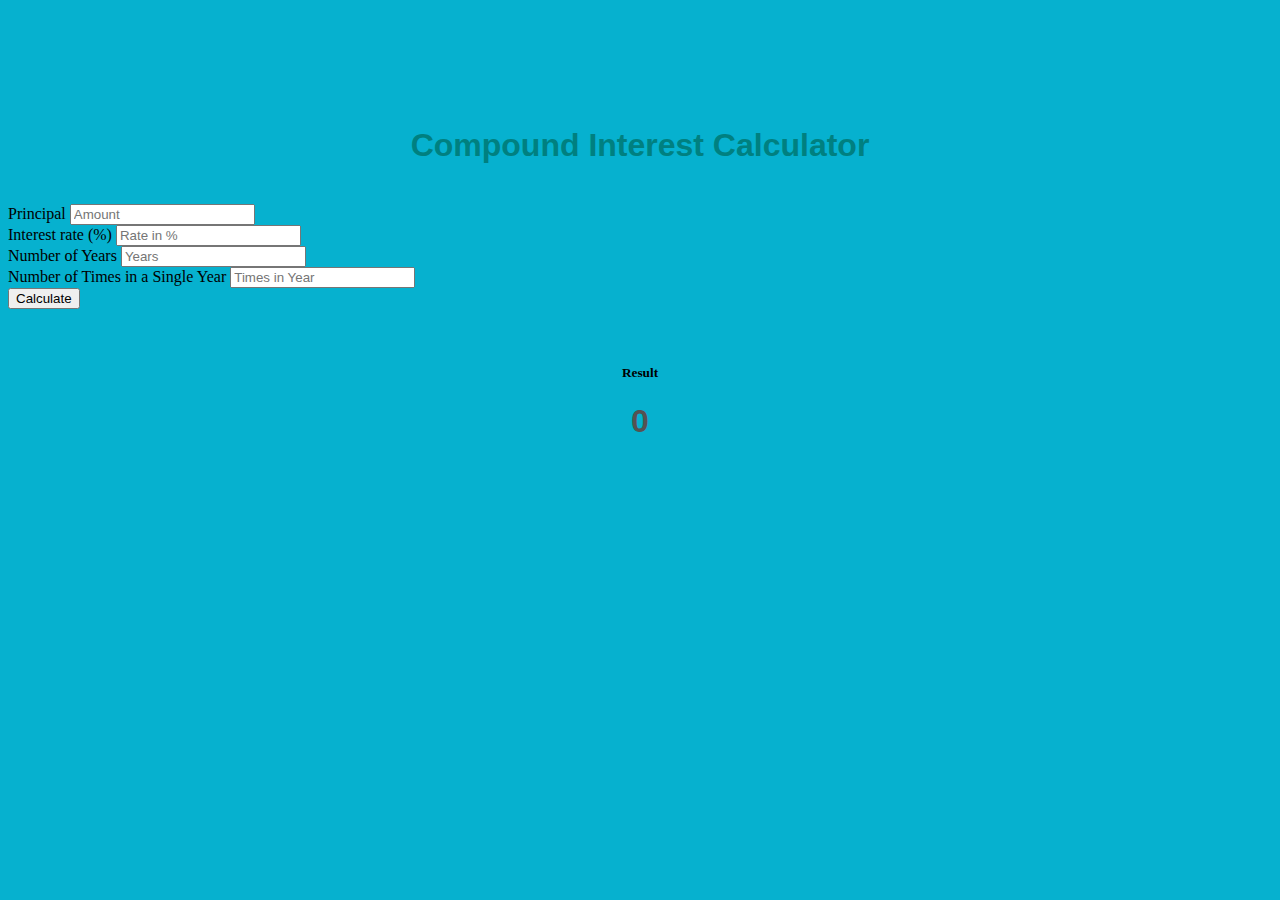
<file: index.html>
<html>
    <head>
      
      <link rel="stylesheet" type="text/css" href="style.css" >
      <link rel="stylesheet" href="https://stackpath.bootstrapcdn.com/bootstrap/4.5.0/css/bootstrap.min.css" integrity="sha384-9aIt2nRpC12Uk9gS9baDl411NQApFmC26EwAOH8WgZl5MYYxFfc+NcPb1dKGj7Sk" crossorigin="anonymous">
     </head>

    <body class="body">
      <br>
    <div class="container">
      <div class="card text-black bg-light mb-9" style="max-width: 200rem;">
       
          <div class="container">
          <div class="row">
            <div class="col-md-12">
              <h1 id="title">Compound Interest Calculator</h1>
            </div>
          </div>
          <br>

          <div class="row">
            <div class="col-md-12">
        <form>
            <div class="form-group">
                  <label class="form-group">Principal</label>
                  <input class="form-control" type="text" id="principal" placeholder="Amount">
             </div>
              <div class="form-group">
                  <label class="form-group">Interest rate (%)</label>
                  <input class="form-control" type="text" id="annual-interest-rate"
                  placeholder="Rate in %">
              </div>
              <div class="form-group">
                  <label class="form-group">Number of Years</label>
                  <input class="form-control" type="text" id="number-of-year"
                  placeholder="Years">
              </div>
              <div class="form-group">
                  <label class="form-group">Number of Times in a Single Year </label>
                  <input class="form-control" type="text" id="number-of-times-in-year"
                  placeholder="Times in Year">
              </div>

              <button id = "btn" class="btn btn-block btn-info" type="button">Calculate</button>
          </form>
            </div>
          </div>
          <br>
          <h5 class="total">Result</h5>
          
          <div class="row">
            <div class="col-md-12">
              <h1 id="res">0</h1>
            </div>
          </div>
        </div>
      </div>
    </div>
    </body>
    <script type="text/javascript" src = "script.js"></script>
</html>
</file>
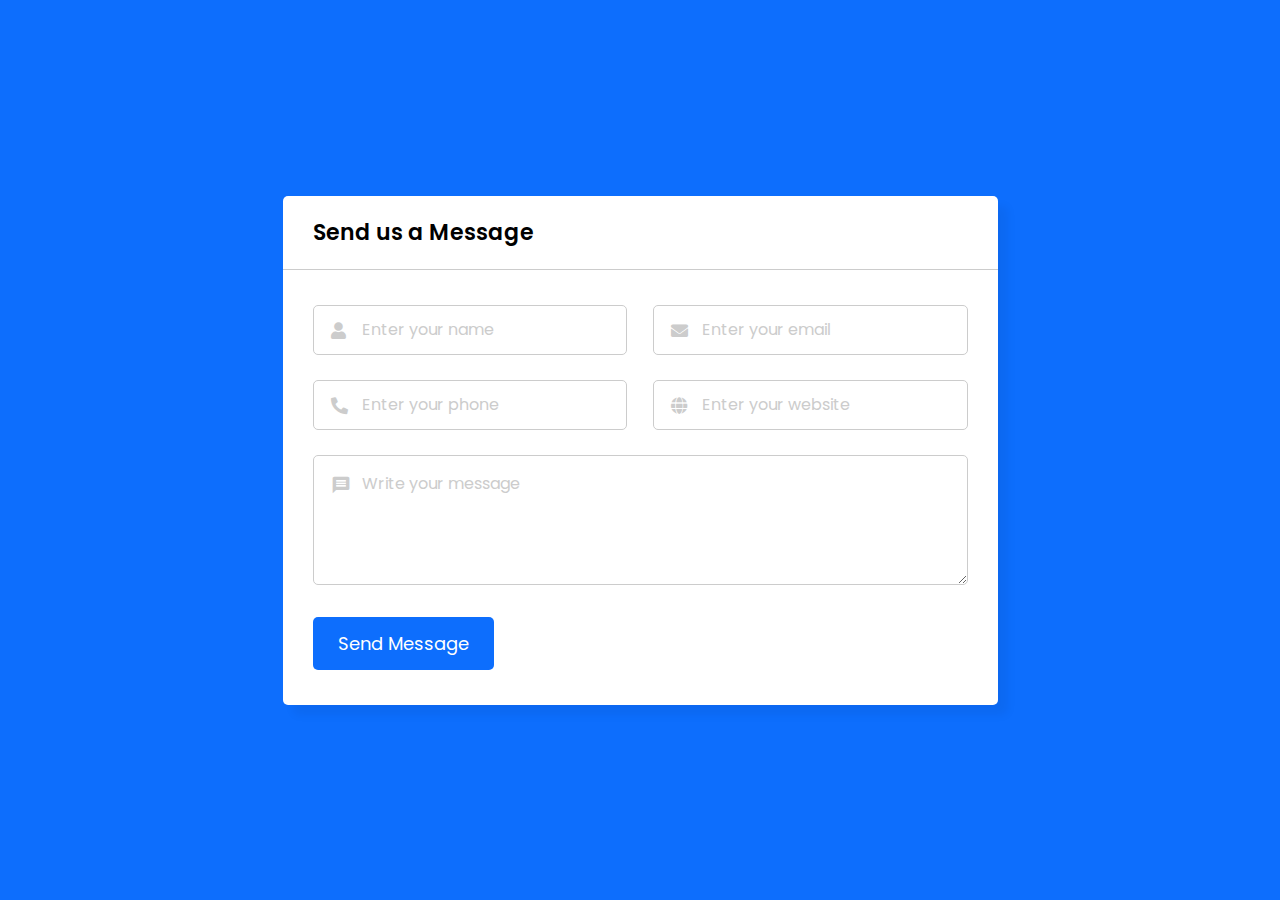
<file: index1.html>
<!DOCTYPE html>
<html lang="en">
<head>
  <meta charset="UTF-8">
  <meta name="viewport" content="width=device-width, initial-scale=1.0">
  <title>Contact Form in PHP | CodingNepal</title>
  <link rel="stylesheet" href="style1.css">
  <link rel="stylesheet" href="https://fonts.googleapis.com/icon?family=Material+Icons">
  <link rel="stylesheet" href="https://cdnjs.cloudflare.com/ajax/libs/font-awesome/5.15.3/css/all.min.css"/>
</head>
<body>
  <div class="wrapper">
    <header>Send us a Message</header>
    <form action="#">
      <div class="dbl-field">
        <div class="field">
          <input type="text" name="name" placeholder="Enter your name">
          <i class='fas fa-user'></i>
        </div>
        <div class="field">
          <input type="text" name="email" placeholder="Enter your email">
          <i class='fas fa-envelope'></i>
        </div>
      </div>
      <div class="dbl-field">
        <div class="field">
          <input type="text" name="phone" placeholder="Enter your phone">
          <i class='fas fa-phone-alt'></i>
        </div>
        <div class="field">
          <input type="text" name="website" placeholder="Enter your website">
          <i class='fas fa-globe'></i>
        </div>
      </div>
      <div class="message">
        <textarea placeholder="Write your message" name="message"></textarea>
        <i class="material-icons">message</i>
      </div>
      <div class="button-area">
        <button type="submit">Send Message</button>
        <span></span>
      </div>
    </form>
  </div>

  <script src="script1.js"></script>

</body>
</html>
</file>
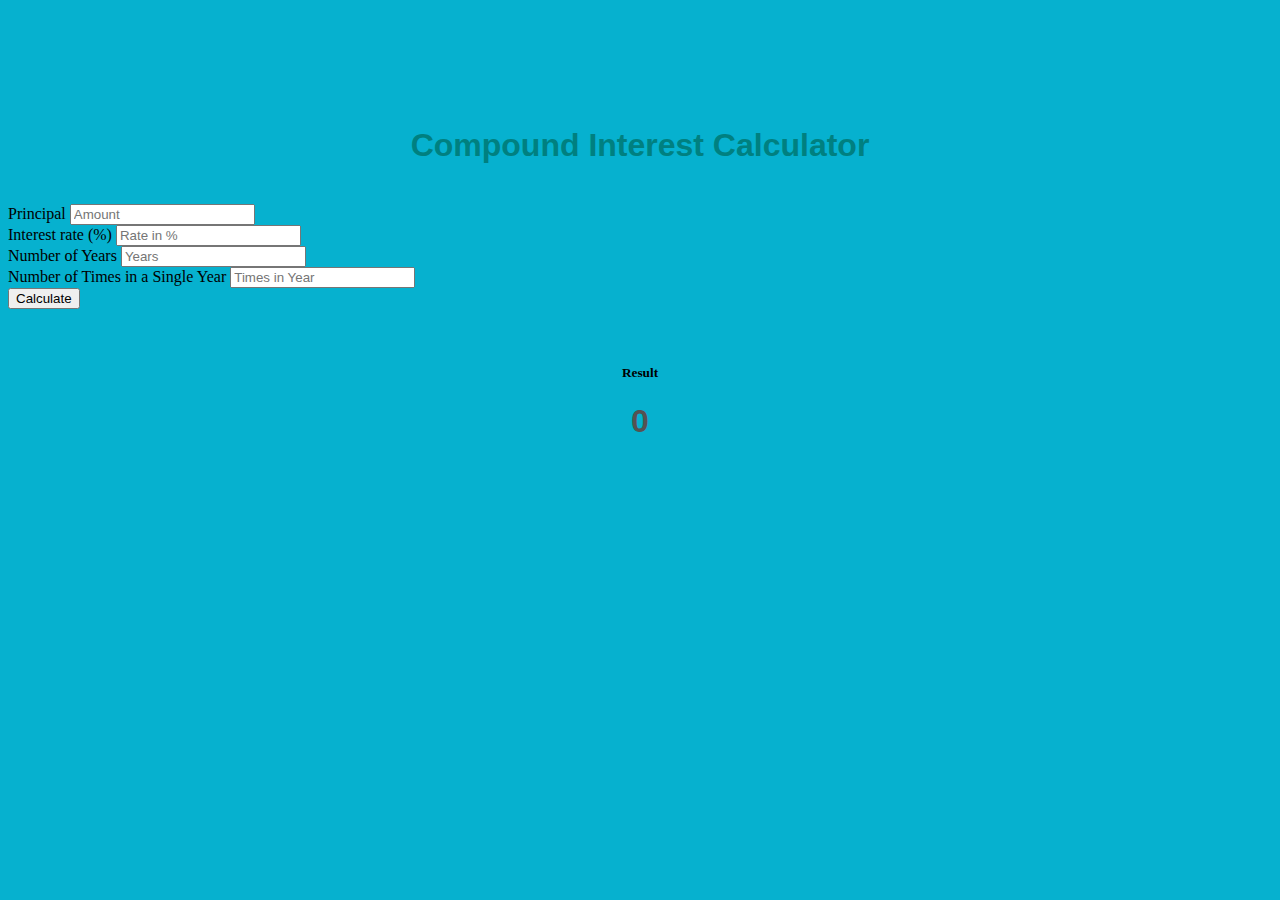
<file: index2.html>
<html>
    <head>
      
      <link rel="stylesheet" type="text/css" href="style2.css" >
      <link rel="stylesheet" href="https://stackpath.bootstrapcdn.com/bootstrap/4.5.0/css/bootstrap.min.css" integrity="sha384-9aIt2nRpC12Uk9gS9baDl411NQApFmC26EwAOH8WgZl5MYYxFfc+NcPb1dKGj7Sk" crossorigin="anonymous">
     </head>

    <body class="body">
      <br>
    <div class="container">
      <div class="card text-black bg-light mb-9" style="max-width: 200rem;">
       
          <div class="container">
          <div class="row">
            <div class="col-md-12">
              <h1 id="title">Compound Interest Calculator</h1>
            </div>
          </div>
          <br>

          <div class="row">
            <div class="col-md-12">
        <form>
            <div class="form-group">
                  <label class="form-group">Principal</label>
                  <input class="form-control" type="text" id="principal" placeholder="Amount">
             </div>
              <div class="form-group">
                  <label class="form-group">Interest rate (%)</label>
                  <input class="form-control" type="text" id="annual-interest-rate"
                  placeholder="Rate in %">
              </div>
              <div class="form-group">
                  <label class="form-group">Number of Years</label>
                  <input class="form-control" type="text" id="number-of-year"
                  placeholder="Years">
              </div>
              <div class="form-group">
                  <label class="form-group">Number of Times in a Single Year </label>
                  <input class="form-control" type="text" id="number-of-times-in-year"
                  placeholder="Times in Year">
              </div>

              <button id = "btn" class="btn btn-block btn-info" type="button">Calculate</button>
          </form>
            </div>
          </div>
          <br>
          <h5 class="total">Result</h5>
          
          <div class="row">
            <div class="col-md-12">
              <h1 id="res">0</h1>
            </div>
          </div>
        </div>
      </div>
    </div>
    </body>
    <script type="text/javascript" src = "script2.js"></script>
</html>
</file>
<file: style.css>
.body{
    background-color: rgb(6, 177, 207);
}

h1{
    font-family: 'Segoe UI', Tahoma, Geneva, Verdana, sans-serif;
    text-align: center;
}

h5{
    text-align: center;
}

.card{
    padding-top: 30px;
    margin-top: 50px;
    padding-bottom: 35px;
    margin-bottom: 90px;
}

#res{
    color: rgb(85, 82, 82);
}

.name{
    color: white;
}

#title{
    color: teal;
}
</file>
<file: style1.css>
/* Import Google font - Poppins */
@import url('https://fonts.googleapis.com/css2?family=Poppins:wght@400;500;600&display=swap');
*{
  margin: 0;
  padding: 0;
  box-sizing: border-box;
  font-family: "Poppins", sans-serif;
}
body{
  display: flex;
  padding: 0 10px;
  min-height: 100vh;
  background: #0D6EFD;
  align-items: center;
  justify-content: center;
}
::selection{
  color: #fff;
  background: #0D6EFD;
}
.wrapper{
  width: 715px;
  background: #fff;
  border-radius: 5px;
  box-shadow: 10px 10px 10px rgba(0,0,0,0.05);
}
.wrapper header{
  font-size: 22px;
  font-weight: 600;
  padding: 20px 30px;
  border-bottom: 1px solid #ccc;
}
.wrapper form{
  margin: 35px 30px;
}
.wrapper form.disabled{
  pointer-events: none;
  opacity: 0.7;
}
form .dbl-field{
  display: flex;
  margin-bottom: 25px;
  justify-content: space-between;
}
.dbl-field .field{
  height: 50px;
  display: flex;
  position: relative;
  width: calc(100% / 2 - 13px);
}
.wrapper form i{
  position: absolute;
  top: 50%;
  left: 18px;
  color: #ccc;
  font-size: 17px;
  pointer-events: none;
  transform: translateY(-50%);
}
form .field input,
form .message textarea{
  width: 100%;
  height: 100%;
  outline: none;
  padding: 0 18px 0 48px;
  font-size: 16px;
  border-radius: 5px;
  border: 1px solid #ccc;
}
.field input::placeholder,
.message textarea::placeholder{
  color: #ccc;
}
.field input:focus,
.message textarea:focus{
  padding-left: 47px;
  border: 2px solid #0D6EFD;
}
.field input:focus ~ i,
.message textarea:focus ~ i{
  color: #0D6EFD;
}
form .message{
  position: relative;
}
form .message i{
  top: 30px;
  font-size: 20px;
}
form .message textarea{
  min-height: 130px;
  max-height: 230px;
  max-width: 100%;
  min-width: 100%;
  padding: 15px 20px 0 48px;
}
form .message textarea::-webkit-scrollbar{
  width: 0px;
}
.message textarea:focus{
  padding-top: 14px;
}
form .button-area{
  margin: 25px 0;
  display: flex;
  align-items: center;
}
.button-area button{
  color: #fff;
  border: none;
  outline: none;
  font-size: 18px;
  cursor: pointer;
  border-radius: 5px;
  padding: 13px 25px;
  background: #0D6EFD;
  transition: background 0.3s ease;
}
.button-area button:hover{
  background: #025ce3;
}
.button-area span{
  font-size: 17px;
  margin-left: 30px;
  display: none;
}
@media (max-width: 600px){
  .wrapper header{
    text-align: center;
  }
  .wrapper form{
    margin: 35px 20px;
  }
  form .dbl-field{
    flex-direction: column;
    margin-bottom: 0px;
  }
  form .dbl-field .field{
    width: 100%;
    height: 45px;
    margin-bottom: 20px;
  }
  form .message textarea{
    resize: none;
  }
  form .button-area{
    margin-top: 20px;
    flex-direction: column;
  }
  .button-area button{
    width: 100%;
    padding: 11px 0;
    font-size: 16px;
  }
  .button-area span{
    margin: 20px 0 0;
    text-align: center;
  }
}
</file>
<file: style2.css>
.body{
    background-color: rgb(6, 177, 207);
}

h1{
    font-family: 'Segoe UI', Tahoma, Geneva, Verdana, sans-serif;
    text-align: center;
}

h5{
    text-align: center;
}

.card{
    padding-top: 30px;
    margin-top: 50px;
    padding-bottom: 35px;
    margin-bottom: 90px;
}

#res{
    color: rgb(85, 82, 82);
}

.name{
    color: white;
}

#title{
    color: teal;
}
</file>
